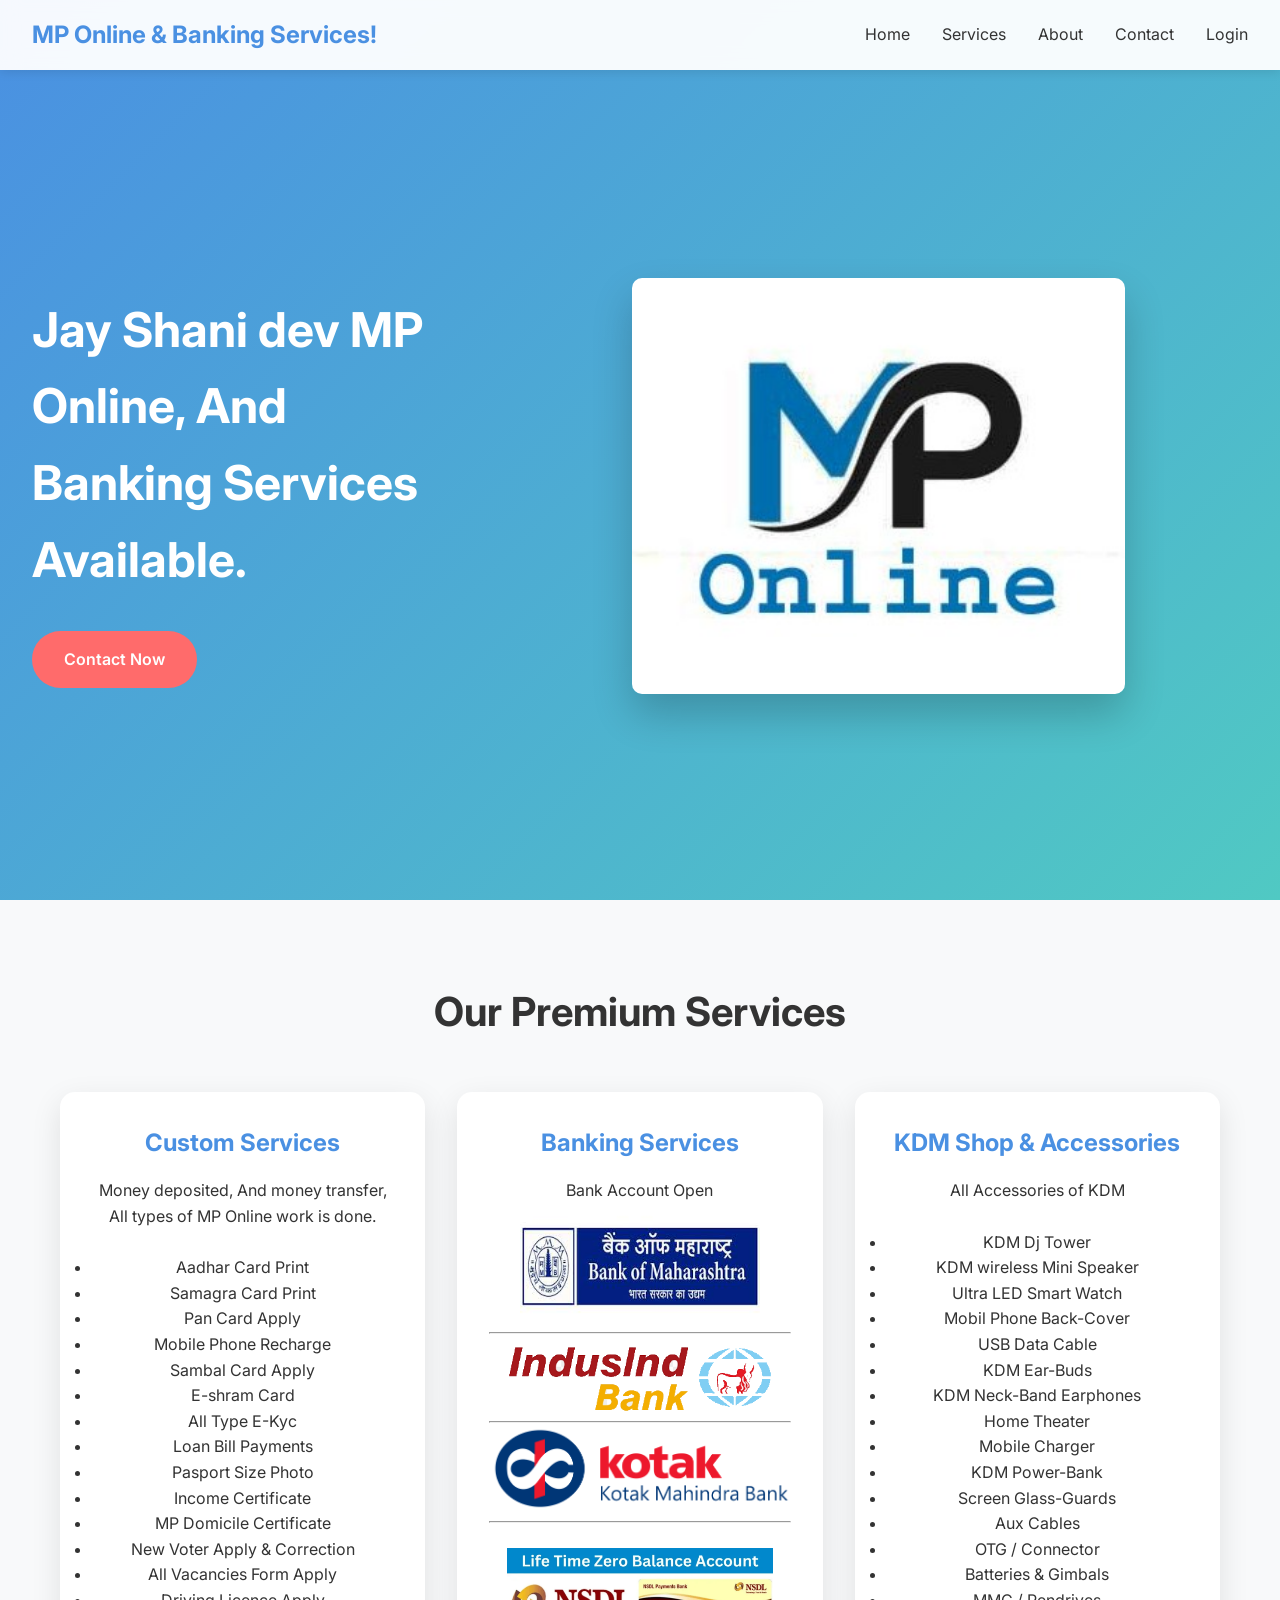
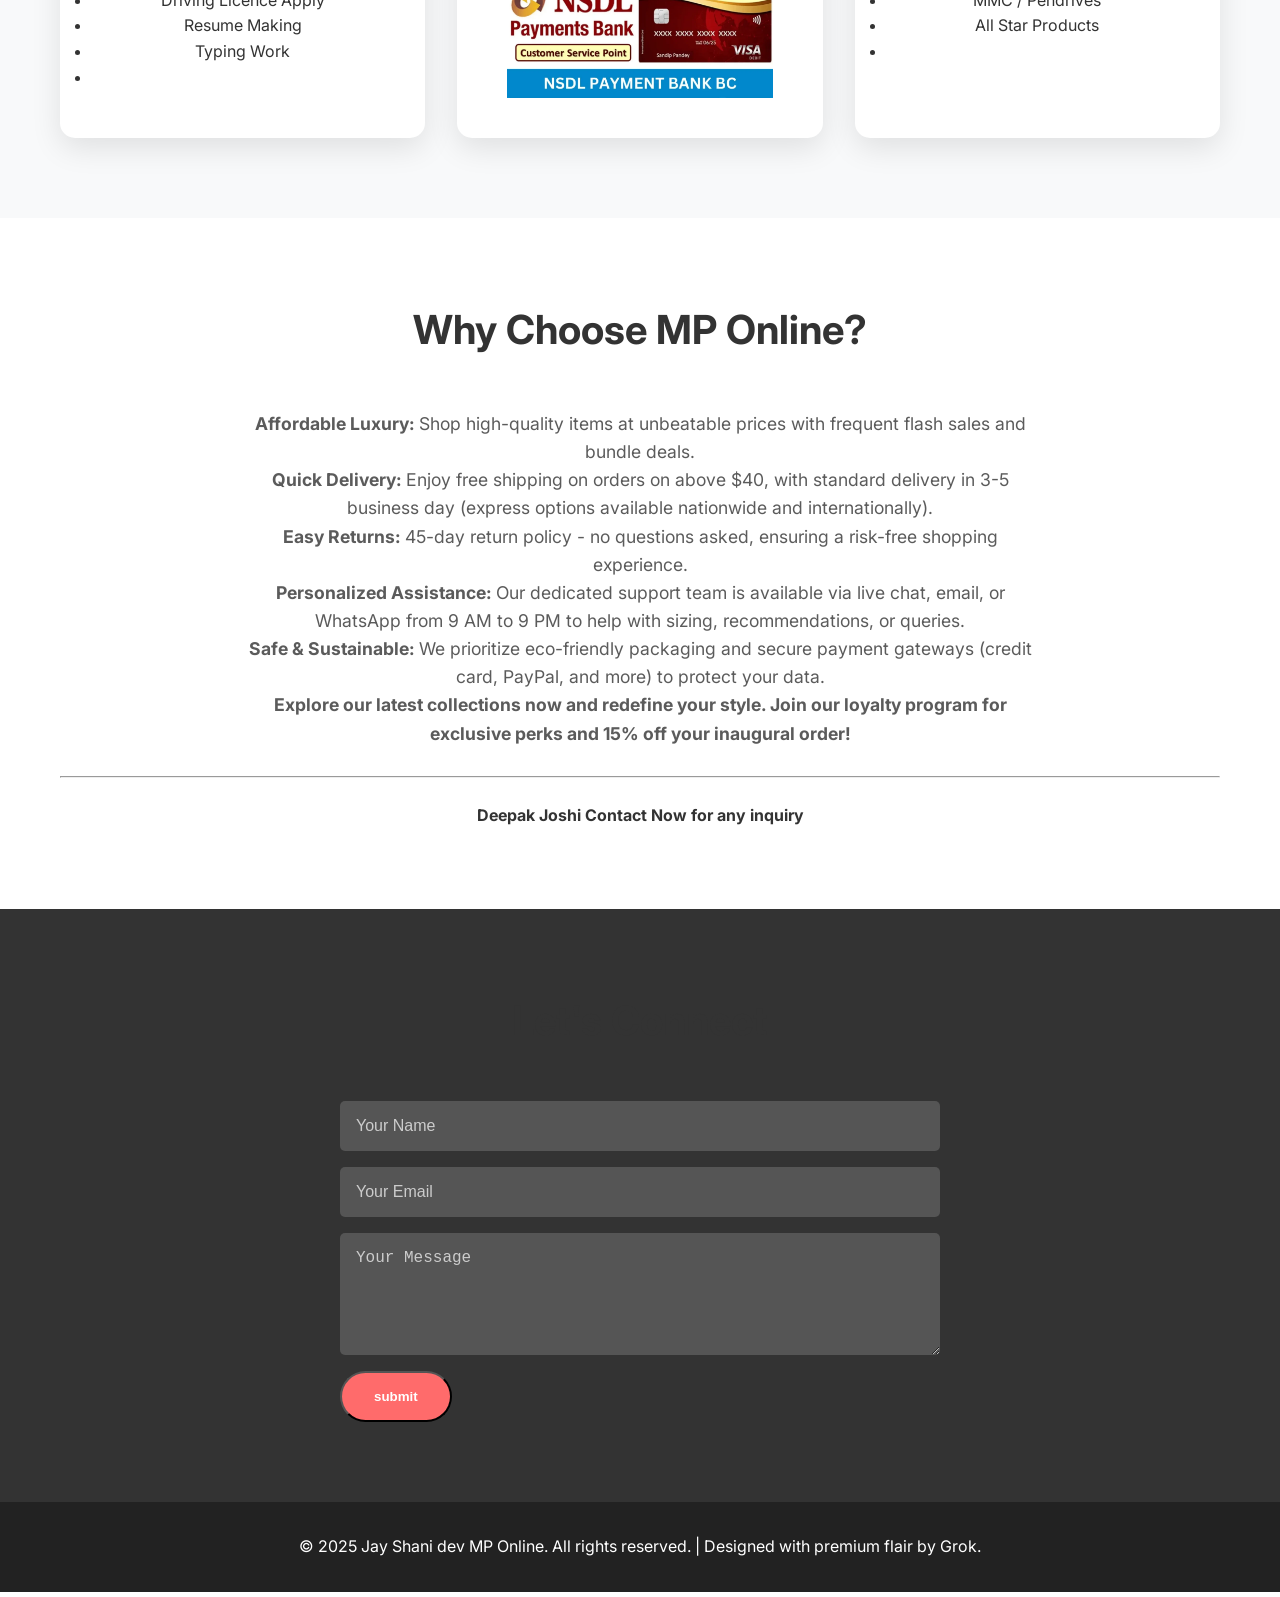
<file: Premium WebPage/Index.html>
<!DOCTYPE html>
<html lang="en">
<head>
    <meta charset="UTF-8">
    <meta name="viewport" content="width=device-width, initial-scale=1.0">
    <title>MP Online Services.</title>
    <link rel="stylesheet" href="styles.css">
    <link href="https://fonts.googleapis.com/css2?family=Inter:wght@300;400;600;700&display=swap" rel="stylesheet">
</head>
<body>
    <!-- Header/Navigation -->
    <header class="header">
        <nav class="nav">
            <div class="nav-brand">
                <h2>MP Online & Banking Services!</h2>
            </div>
            <ul class="nav-menu">
                <li><a href="#home">Home</a></li>
                <li><a href="#services">Services</a></li>
                <li><a href="#about">About</a></li>
                <li><a href="#contact">Contact</a></li>
                <li><a href="Login.html">Login</a></li>
            </ul>
            <div class="nav-toggle">☰</div>
        </nav>
    </header>

    <!-- Hero Section -->
    <section id="home" class="hero">
        <div class="hero-content">
            <h1 class="hero-title">Jay Shani dev MP Online, And 
                <br>
                Banking Services Available.
            </h1>
            <p class="hero-subtitle"> </p>
            <a href="#contact" class="cta-button">Contact Now </a>
        </div>
        <div class="hero-image">
            <img src="Image/image copy.jpg" alt="MP Online">
        </div>
    </section>

    <!-- Services Section -->
    <section id="services" class="services">
        <div class="container">
            <h2 class="section-title">Our Premium Services</h2>
            <div class="services-grid">
                <div class="service-card">
                    <h3>Custom Services</h3>
                    <p> Money deposited, And money transfer, All types of MP Online work is done.</p>
                    <br>
                    <ul>
                        <li>Aadhar Card Print</li>
                        <li>Samagra Card Print</li>
                        <li>Pan Card Apply</li>
                        <li>Mobile Phone Recharge</li>
                        <li>Sambal Card Apply</li>
                        <li>E-shram Card </li>
                        <li>All Type E-Kyc</li>
                        <li>Loan Bill Payments</li>
                        <li>Pasport Size Photo</li>
                        <li>Income Certificate</li>
                        <li>MP Domicile Certificate</li>
                        <li>New Voter Apply & Correction</li>
                        <li>All Vacancies Form Apply</li>
                        <li>Driving Licence Apply</li>
                        <li>Resume Making</li>
                        <li>Typing Work</li>
                        <li> </li>
                    </ul>
                </div>
                <div class="service-card">
                    <h3>Banking Services</h3>
                    Bank Account Open
                    <img src="Image/maharashtra.jpeg" alt="" height="120">
                    <hr>
                    <img src="Image/Indus.png" alt="" height="80">
                    <hr>
                    <img src="Image/Kotak.png" alt="" height="90">
                    <hr>
                    <br>
                    <img src="Image/nsdl.webp" alt="" height="150">
                </div>
                <div class="service-card">
                    <h3>KDM Shop & Accessories</h3>
                    <p>All Accessories of KDM</p>
                    <br>
                    <ul>
                        <li>KDM Dj Tower</li>
                        <li>KDM wireless Mini Speaker</li>
                        <li>Ultra LED Smart Watch</li>
                        <li>Mobil Phone Back-Cover</li>
                        <li>USB Data Cable</li>
                        <li>KDM Ear-Buds</li>
                        <li>KDM Neck-Band Earphones</li>
                        <li>Home Theater</li>
                        <li>Mobile Charger</li>
                        <li>KDM Power-Bank</li>
                        <li>Screen Glass-Guards</li>
                        <li>Aux Cables</li>
                        <li>OTG / Connector</li>
                        <li>Batteries & Gimbals</li>
                        <li>MMC / Pendrives </li>
                        <li> All Star Products</li>
                        <li></li>
                    </ul>
                </div>
            </div>
        </div>
    </section>

    <!-- About Section -->
    <section id="about" class="about">
        <div class="container">
            <h2 class="section-title">Why Choose MP Online?</h2>
            <p class="about-text"><b>Affordable Luxury: </b>Shop high-quality items at unbeatable prices with frequent flash sales and bundle deals.
            <br>
            <b>Quick Delivery: </b>Enjoy free shipping on orders on above $40, with standard delivery in 3-5 business day (express options available nationwide and internationally).
            <br>
            <b>Easy Returns: </b>45-day return policy - no questions asked, ensuring a risk-free shopping experience.
            <br>
            <b>Personalized Assistance: </b>Our dedicated support team is available via live chat, email, or WhatsApp from 9 AM to 9 PM to help with sizing, recommendations, or queries.
            <br>
            <b>Safe & Sustainable: </b>We prioritize eco-friendly packaging and secure payment gateways (credit card, PayPal, and more) to protect your data.
            <br>
            <b>Explore our latest collections now and redefine your style. Join our loyalty program for exclusive perks and 15% off your inaugural order!</b> 
            <br><br>
            <hr>
            <br>
            <b>Deepak Joshi Contact Now for any inquiry</b>
            </p>
        </div>
    </section>

    <!-- Contact Section -->
    <section id="contact" class="contact">
        <div class="container">
            <h2 class="section-title">Let's Connect</h2>
            <form class="contact-form">
                <input type="text" placeholder="Your Name" required>
                <input type="email" placeholder="Your Email" required>
                <textarea placeholder="Your Message" rows="5" required></textarea>
                <button type="submit" class="cta-button">submit</button>
            </form>
        </div>
    </section>

    <!-- Footer -->
    <footer class="footer">
        <div class="container">
            <p>&copy; 2025 Jay Shani dev MP Online. All rights reserved. | Designed with premium flair by Grok.</p>
        </div>
    </footer>

    <script>
        // Simple mobile menu toggle (optional JS for interactivity)
        document.querySelector('.nav-toggle').addEventListener('click', () => {
            document.querySelector('.nav-menu').classList.toggle('active');
        });
    </script>
</body>
</html>
</file>
<file: Premium WebPage/styles.css>
* {
    margin: 0;
    padding: 0;
    box-sizing: border-box;
}

body {
    font-family: 'Inter', sans-serif;
    line-height: 1.6;
    color: #333;
    overflow-x: hidden;
}

.container {
    max-width: 1200px;
    margin: 0 auto;
    padding: 0 20px;
}

/* Header/Navigation */
.header {
    position: fixed;
    top: 0;
    width: 100%;
    background: rgba(255, 255, 255, 0.95);
    backdrop-filter: blur(10px);
    z-index: 1000;
    box-shadow: 0 2px 10px rgba(0, 0, 0, 0.1);
}

.nav {
    display: flex;
    justify-content: space-between;
    align-items: center;
    padding: 1rem 2rem;
}

.nav-brand h2 {
    color: #4a90e2;
    font-weight: 700;
}

.nav-menu {
    display: flex;
    list-style: none;
    gap: 2rem;
}

.nav-menu a {
    text-decoration: none;
    color: #333;
    font-weight: 400;
    transition: color 0.3s ease;
}

.nav-menu a:hover {
    color: #4a90e2;
}

.nav-toggle {
    display: none;
    font-size: 1.5rem;
    cursor: pointer;
}

/* Hero Section */
.hero {
    display: flex;
    align-items: center;
    min-height: 100vh;
    background: linear-gradient(135deg, #4a90e2 0%, #50c9c3 100%);
    color: white;
    padding-top: 80px; /* Account for fixed header */
    overflow: hidden;
}

.hero-content {
    flex: 1;
    padding: 2rem;
    max-width: 600px;
}

.hero-title {
    font-size: 3rem;
    font-weight: 700;
    margin-bottom: 1rem;
    animation: fadeInUp 1s ease;
}

.hero-subtitle {
    font-size: 1.2rem;
    margin-bottom: 2rem;
    opacity: 0.9;
    animation: fadeInUp 1s ease 0.2s both;
}

.cta-button {
    display: inline-block;
    background: #ff6b6b;
    color: white;
    padding: 1rem 2rem;
    text-decoration: none;
    border-radius: 50px;
    font-weight: 600;
    transition: transform 0.3s ease, box-shadow 0.3s ease;
    animation: fadeInUp 1s ease 0.4s both;
}

.cta-button:hover {
    transform: translateY(-2px);
    box-shadow: 0 10px 20px rgba(255, 107, 107, 0.3);
}

.hero-image {
    flex: 1;
    padding: 2rem;
}

.hero-image img {
    width: 80%;
    height: auto;
    border-radius: 10px;
    box-shadow: 0 20px 40px rgba(0, 0, 0, 0.2);
    animation: fadeInRight 1s ease;
}

/* Services Section */
.services {
    padding: 5rem 0;
    background: #f8f9fa;
}

.section-title {
    text-align: center;
    font-size: 2.5rem;
    margin-bottom: 3rem;
    color: #333;
}

.services-grid {
    display: grid;
    grid-template-columns: repeat(auto-fit, minmax(300px, 1fr));
    gap: 2rem;
}

.service-card {
    background: white;
    padding: 2rem;
    border-radius: 15px;
    text-align: center;
    box-shadow: 0 10px 30px rgba(0, 0, 0, 0.1);
    transition: transform 0.3s ease, box-shadow 0.3s ease;
}

.service-card:hover {
    transform: translateY(-5px);
    box-shadow: 0 15px 40px rgba(0, 0, 0, 0.15);
}

.service-card h3 {
    font-size: 1.5rem;
    margin-bottom: 1rem;
    color: #4a90e2;
}

/* About Section */
.about {
    padding: 5rem 0;
    text-align: center;
}

.about-text {
    font-size: 1.1rem;
    max-width: 800px;
    margin: 0 auto;
    opacity: 0.8;
}

/* Contact Section */
.contact {
    padding: 5rem 0;
    background: #333;
    color: white;
}

.contact-form {
    max-width: 600px;
    margin: 0 auto;
    display: flex;
    flex-direction: column;
    gap: 1rem;
}

.contact-form input,
.contact-form textarea {
    padding: 1rem;
    border: none;
    border-radius: 5px;
    font-size: 1rem;
    background: #555;
    color: white;
}

.contact-form input::placeholder,
.contact-form textarea::placeholder {
    color: #ccc;
}

.contact-form button {
    align-self: flex-start;
}

/* Footer */
.footer {
    background: #222;
    color: white;
    text-align: center;
    padding: 2rem 0;
}

/* Animations */
@keyframes fadeInUp {
    from {
        opacity: 0;
        transform: translateY(30px);
    }
    to {
        opacity: 1;
        transform: translateY(0);
    }
}

@keyframes fadeInRight {
    from {
        opacity: 0;
        transform: translateX(30px);
    }
    to {
        opacity: 1;
        transform: translateX(0);
    }
}

/* Responsive Design */
@media (max-width: 768px) {
    .nav-menu {
        display: none;
        position: absolute;
        top: 100%;
        left: 0;
        width: 100%;
        background: white;
        flex-direction: column;
        padding: 1rem;
        box-shadow: 0 2px 10px rgba(0, 0, 0, 0.1);
    }

    .nav-menu.active {
        display: flex;
    }

    .nav-toggle {
        display: block;
    }

    .hero {
        flex-direction: column;
        text-align: center;
    }

    .hero-title {
        font-size: 2rem;
    }

    .services-grid {
        grid-template-columns: 1fr;
    }
}
</file>
